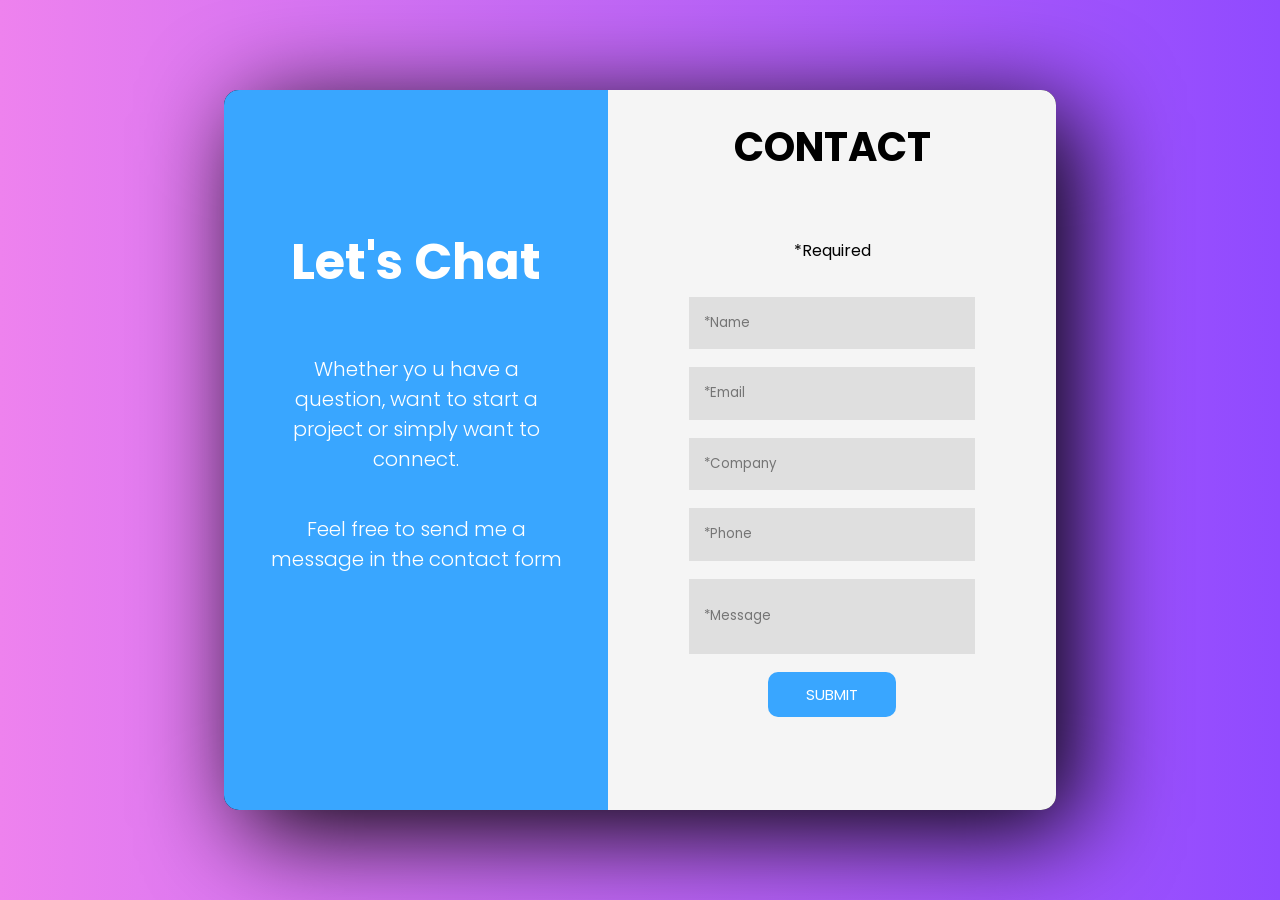
<file: index.html>
<!DOCTYPE html>
<html lang="en">
<head>
  <link href="https://fonts.googleapis.com/css2?family=Poppins:wght@300;400;600&display=swap" rel="stylesheet">
  <link rel="stylesheet" href="login.component.css">
  <meta charset="UTF-8">
  <meta name="viewport" content="width=device-width, initial-scale=1.0">
  <title>Document</title>
</head>
<body>
  <div class="main">
    <div class="one">
      <h1 style="margin-top: 10vh; color: white; font-size: 50px; font-family:poppins;">Let's Chat</h1>
      <p class="head1">Whether yo   u have a question, want to start a project or simply want to connect.</p>
      <p class="head2">Feel free to send me a message in the contact form</p>
    </div>
    <form name="contact" method="post" data-netlify="true">
    <div class="two">
      <h1 style="font-family: poppins; font-size: 40px;">CONTACT</h1>
      <p>*Required</p>
      <input type="text" name="Name" placeholder="*Name" required />
      <input type="text" name='Email' placeholder="*Email" required />
      <input type="text" name='Company' placeholder="*Company" />
      <input type="text" name='Phone' placeholder="*Phone" />
      <input type="text" name='message' placeholder="*Message" style="height: 5vh;" />
      <button>SUBMIT</button>
    </div>
    </form>
  </div>
</body>
</html>
</file>
<file: login.component.css>
*{
    font-family: poppins;
}
body{
    margin: 0;
    padding: 0;
    background-image: linear-gradient(to right, violet, rgb(144, 74, 255));
    display: flex;
    height: 100vh;
    justify-content: center;
    align-items: center;
}
.main{
    height: 80vh;
    width: 65vw;
    display: flex;
    border-radius: 15px;
    overflow: hidden;
    box-shadow: 20px 20px 100px black;
    transition: 0.5s;
    background-color: black;
}
.main:hover{
    box-shadow: 10px 10px 20px black;
    border-radius: 50px;
    transition: 0.5s;
}
.one{
    height: 80vh;
    width: 35vw;
    background-color: rgb(57, 166, 255);
    box-sizing: border-box;
    padding: 5vh;
    display: flex;
    flex-direction: column;
    align-items: center;
    overflow: hidden;
    text-align: center;
}
.two{
    height: 80vh;
    width: 35vw;
    box-sizing: border-box;
    background-color: whitesmoke;
    display: flex;
    align-items: center;
    flex-direction: column;
    row-gap: 2vh;
}
input{
    height: 2.5vh;
    width: 20vw;
    padding: 15px;
    background-color: rgb(223, 223, 223);
    border: none;
    cursor: pointer;
    transition: 0.5s;
}
input:hover{
    transition: 0.5s;
    border-radius: 50px;
    background-color: bisque;
    border:1px solid black;
    font-size: 20px;
}
input:focus{
    transition: 0.5s;
    border-radius: 50px;
    background-color: bisque;
    border:1px solid black;
    font-size: 20px;
}
input:active{
    transition: 0.1s;
    transform: scale(0.9);
}
button{
    color: white;
    background-color: rgb(57, 166, 255);
    height: 5vh;
    width: 10vw;
    border: none;
    border-radius: 10px;
    cursor: pointer;
    font-size: 15px;
    transition: all 0.5s;
}
button:hover{
    background-color: rgb(170, 51, 255);
    border-radius: 50px;
    color: black;
    font-size: 20px;
    transform: scale(1.1);
}
button:active{
    background-color: rgb(221, 174, 255);
    transform: scale(0.8);
    transition: 0.1s;
}
.head1, .head2{
    color: white;
    font-size: 20px;
    font-family:poppins;
    font-weight: 300;
}
/* @media (max-width: 900px) {
    .head1{
        color: black;
    }
    .main{}

} */




@media (max-width: 500px) {
    .main {
      flex-direction: column; 
      height: 100vh;
      width: 100vw;
      background-color: black;
    }

    .one, .two {
      width: 100vw;
      height: 50vh;
    }

    .two{
        overflow-y: auto;
        padding: 20px;
    }
  
    input, textarea, button {
      width: 80vw;
    }
  
    h1 {
      font-size: 30px;
    }
  
    p {
      font-size: 16px;
    }

    button{
        width: 30vw;
        height: 30px;
      }
      .head1, .head2{
        color: white;
        font-size: 10px;
        font-family:poppins;
        font-weight: 300;
    }
  }
</file>
<file: contact/login.component.css>
*{
    font-family: poppins;
}
body{
    margin: 0;
    padding: 0;
    background-image: linear-gradient(to right, violet, rgb(144, 74, 255));
    display: flex;
    height: 100vh;
    justify-content: center;
    align-items: center;
}
.main{
    height: 80vh;
    width: 65vw;
    display: flex;
    border-radius: 15px;
    overflow: hidden;
    box-shadow: 20px 20px 100px black;
    transition: 0.5s;
    background-color: black;
}
.main:hover{
    box-shadow: 10px 10px 20px black;
    border-radius: 50px;
    transition: 0.5s;
}
.one{
    height: 80vh;
    width: 35vw;
    background-color: rgb(57, 166, 255);
    box-sizing: border-box;
    padding: 5vh;
    display: flex;
    flex-direction: column;
    align-items: center;
    overflow: hidden;
    text-align: center;
}
.two{
    height: 80vh;
    width: 35vw;
    box-sizing: border-box;
    background-color: whitesmoke;
    display: flex;
    align-items: center;
    flex-direction: column;
    row-gap: 2vh;
}
input{
    height: 2.5vh;
    width: 20vw;
    padding: 15px;
    background-color: rgb(223, 223, 223);
    border: none;
    cursor: pointer;
    transition: 0.5s;
}
input:hover{
    transition: 0.5s;
    border-radius: 50px;
    background-color: bisque;
    border:1px solid black;
    font-size: 20px;
}
input:focus{
    transition: 0.5s;
    border-radius: 50px;
    background-color: bisque;
    border:1px solid black;
    font-size: 20px;
}
input:active{
    transition: 0.1s;
    transform: scale(0.9);
}
button{
    color: white;
    background-color: rgb(57, 166, 255);
    height: 5vh;
    width: 10vw;
    border: none;
    border-radius: 10px;
    cursor: pointer;
    font-size: 15px;
    transition: all 0.5s;
}
button:hover{
    background-color: rgb(170, 51, 255);
    border-radius: 50px;
    color: black;
    font-size: 20px;
    transform: scale(1.1);
}
button:active{
    background-color: rgb(221, 174, 255);
    transform: scale(0.8);
    transition: 0.1s;
}
.head1, .head2{
    color: white;
    font-size: 20px;
    font-family:poppins;
    font-weight: 300;
}
/* @media (max-width: 900px) {
    .head1{
        color: black;
    }
    .main{}

} */




@media (max-width: 500px) {
    .main {
      flex-direction: column; 
      height: 100vh;
      width: 100vw;
      background-color: black;
    }

    .one, .two {
      width: 100vw;
      height: 50vh;
    }

    .two{
        overflow-y: auto;
        padding: 20px;
    }
  
    input, textarea, button {
      width: 80vw;
    }
  
    h1 {
      font-size: 30px;
    }
  
    p {
      font-size: 16px;
    }

    button{
        width: 30vw;
        height: 30px;
      }
      .head1, .head2{
        color: white;
        font-size: 10px;
        font-family:poppins;
        font-weight: 300;
    }
  }
</file>
